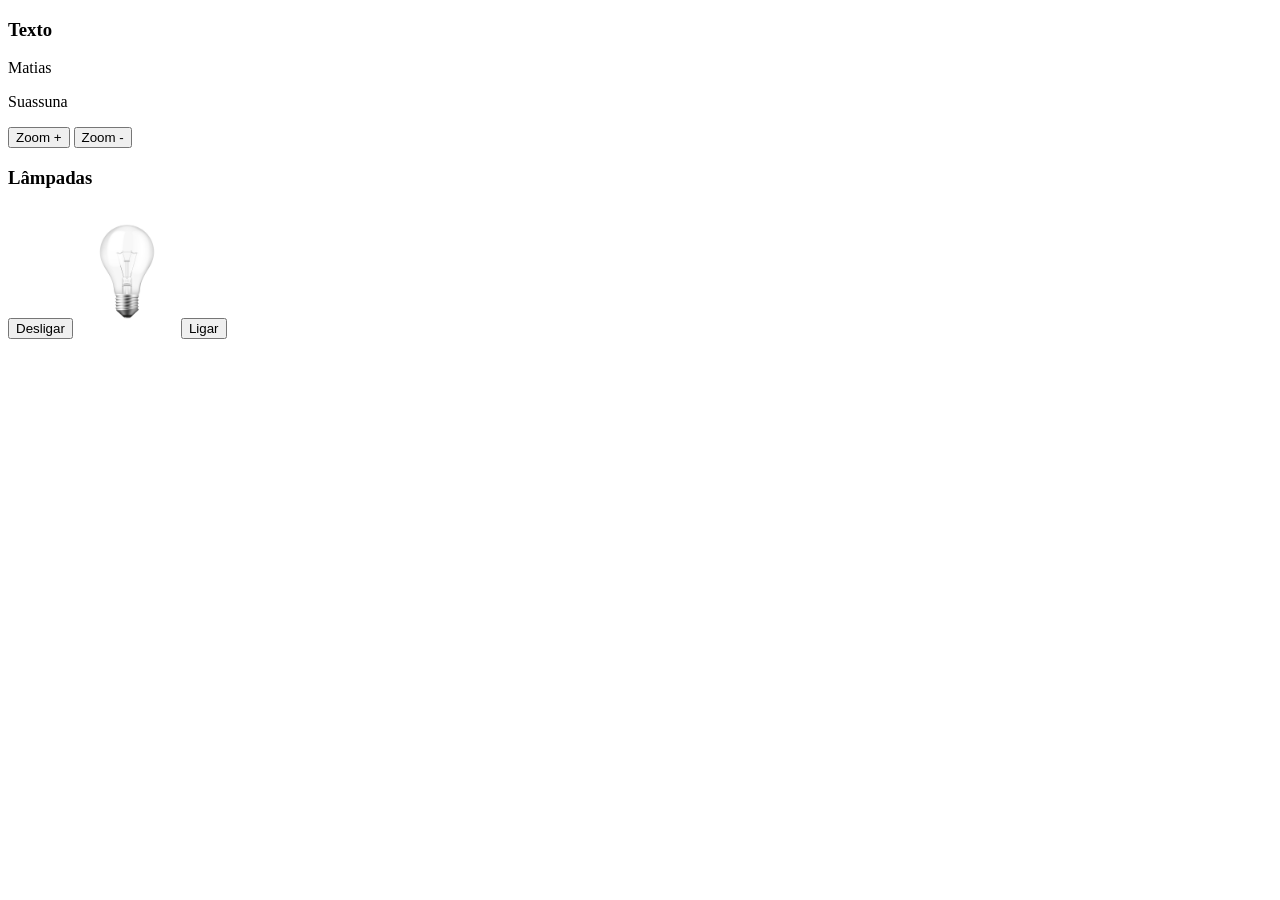
<file: JavaScript/aula01/index.html>
<!DOCTYPE html>
<html lang="en">
<head>
    <meta charset="UTF-8">
    <meta name="viewport" content="width=device-width, initial-scale=1.0">
    <title>Aula01</title>
    <link rel="stylesheet" href="css/style.css">
</head>
<body>
    <h3>Texto</h3>
    <p id="demo" >Matias</p>
    <p>Suassuna</p>
    <button onclick="aumentar()" >Zoom +</button>
    <button onclick="diminuir()" >Zoom -</button>

    <h3>Lâmpadas</h3>
    <button onclick="desligar()" >Desligar</button>
    <img id="lampada"  src="img/vector-isolated-realistic-light-bulb-white/41931.jpg" alt="">
    <button onclick="ligar()" >Ligar</button>
</body>
<script src="js/script.js" ></script>
</html>
</file>
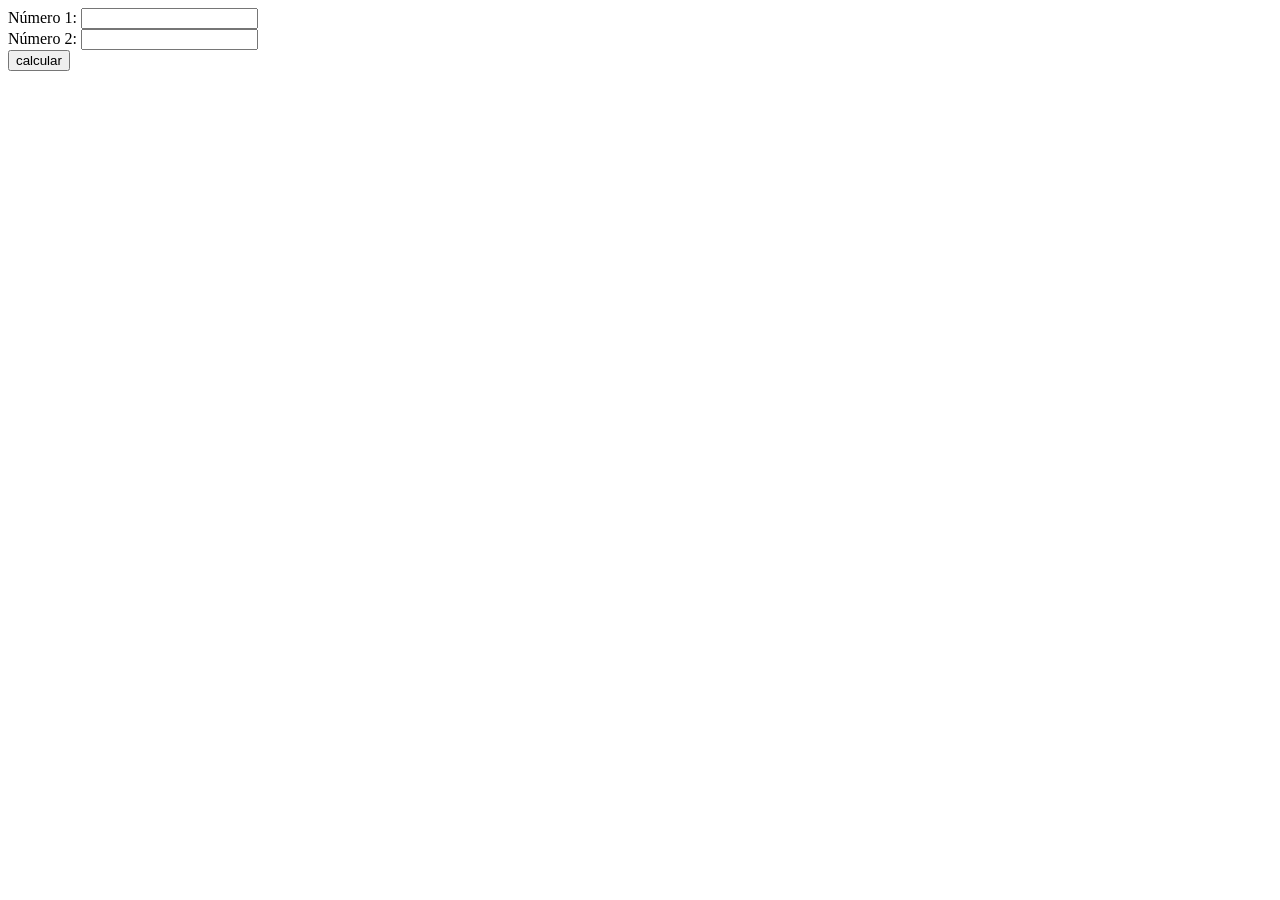
<file: JavaScript/aula02/index.html>
<!DOCTYPE html>
<html lang="pt-br">
<head>
    <meta charset="UTF-8">
    <meta name="viewport" content="width=device-width, initial-scale=1.0">
    <title>aula02</title>
    <link rel="stylesheet" href="css/style.css">
</head>
<body>
    <form>
        <label>Número 1:</label>
        <input type="number" id="num1" /><br>
        <label>Número 2:</label>
        <input type="number" id="num2" /><br>
        
    </form>
    <button onclick="calcular()">calcular</button>
    <P id="resultado" ></P>
</body>
<script>
      function calcular(){
          let num1 = Number(document.getElementById("num1").value);
          let num2 = Number(document.getElementById("num2").value);
          let soma = num1 * num2;
          document.getElementById("resultado").innerHTML = soma;
          
 }

</script>
</html>
</file>
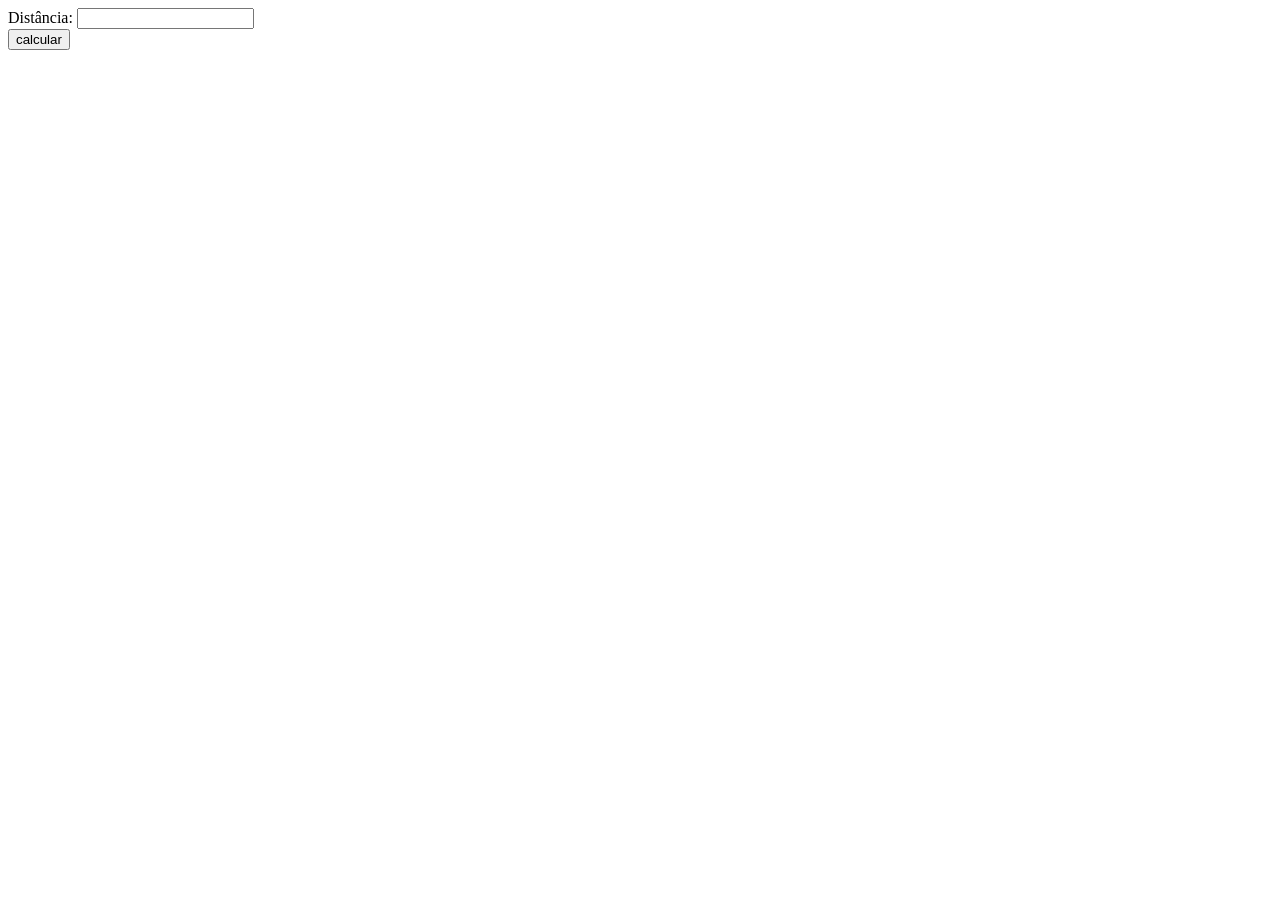
<file: JavaScript/desafio2/index.html>
<!DOCTYPE html>
<html lang="pt-br">
<head>
    <meta charset="UTF-8">
    <meta name="viewport" content="width=device-width, initial-scale=1.0">
    <title>Desafio2</title>
</head>
<body>
    <form>
        <label>Distância:</label>
        <input type="number" id="dis" /><br>
        
        
        
        
    </form>
    <button onclick="calcular()">calcular</button>
        <P id="resultado" ></P>
</body>
<script>
      function calcular(){
          let dis = Number(document.getElementById("dis").value);
          let frete = 0;

          if(dis <= 100  * 1.50 ){
                frete = dis * 1.5;
          }
          
          else{
            frete = dis * 1.2;
          }
          document.getElementById("resultado").innerHTML = "O valor do frete é R$"+frete;
          
 }

</script>
</html>
</file>
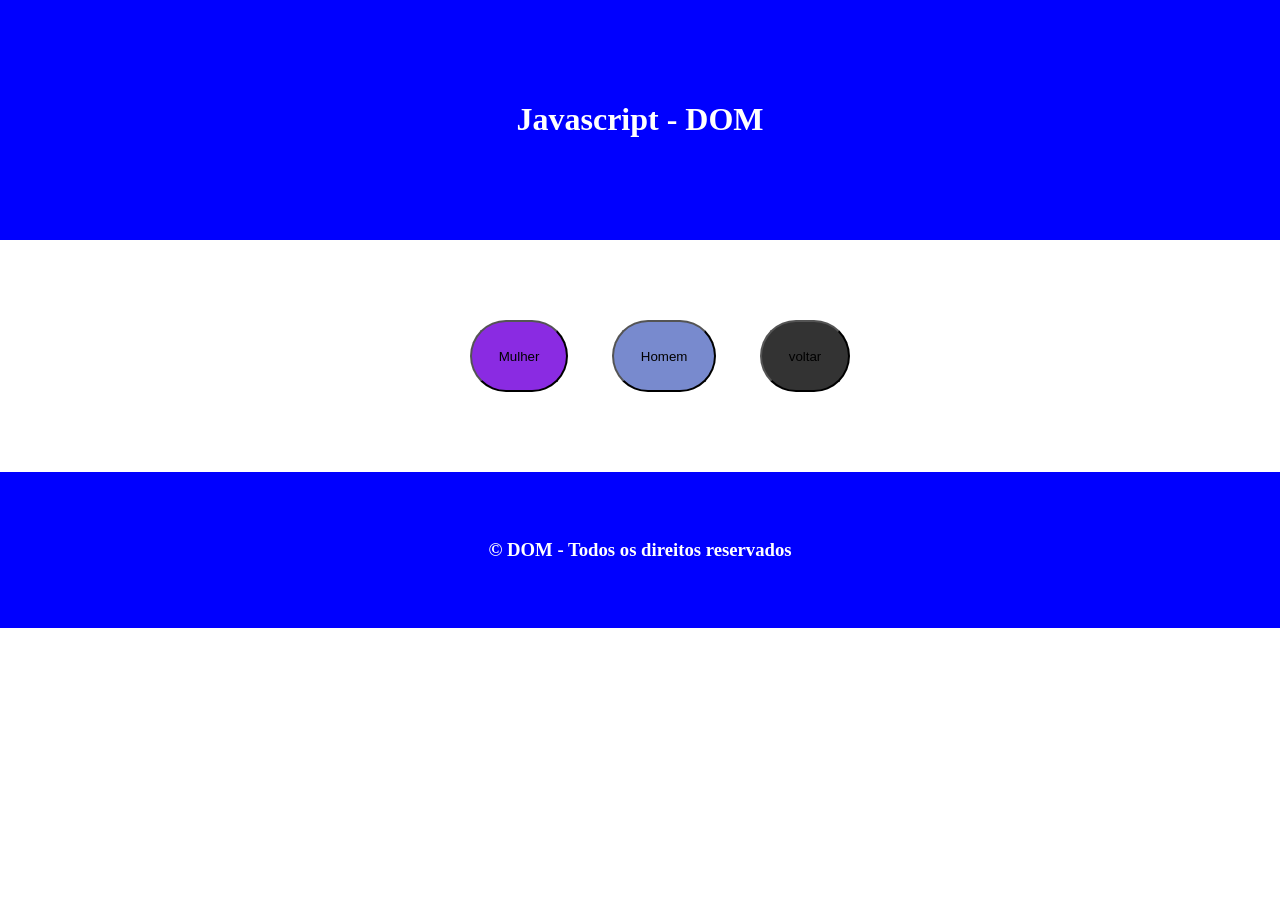
<file: aula2/mh.html>
<!DOCTYPE html>
<html lang="en">
<head>
    <meta charset="UTF-8">
    <meta name="viewport" content="width=device-width, initial-scale=1.0">
    <title>DOM</title>
    <link rel="stylesheet" href="css/style.css">
</head>
<body>
    <header id="header">
        <h1>Javascript  - DOM</h1>
    </header>
    <main>
        <button id="btnMulher" >Mulher</button>
        <button id="btnHomem" >Homem</button>
        <button id="voltar" >voltar</button>
    </main>
    <footer id="footer" >
        <h3>&copy; DOM - Todos os direitos reservados</h3>
    </footer>
</body>
<script src="js/script.js" ></script>
</html>
</file>
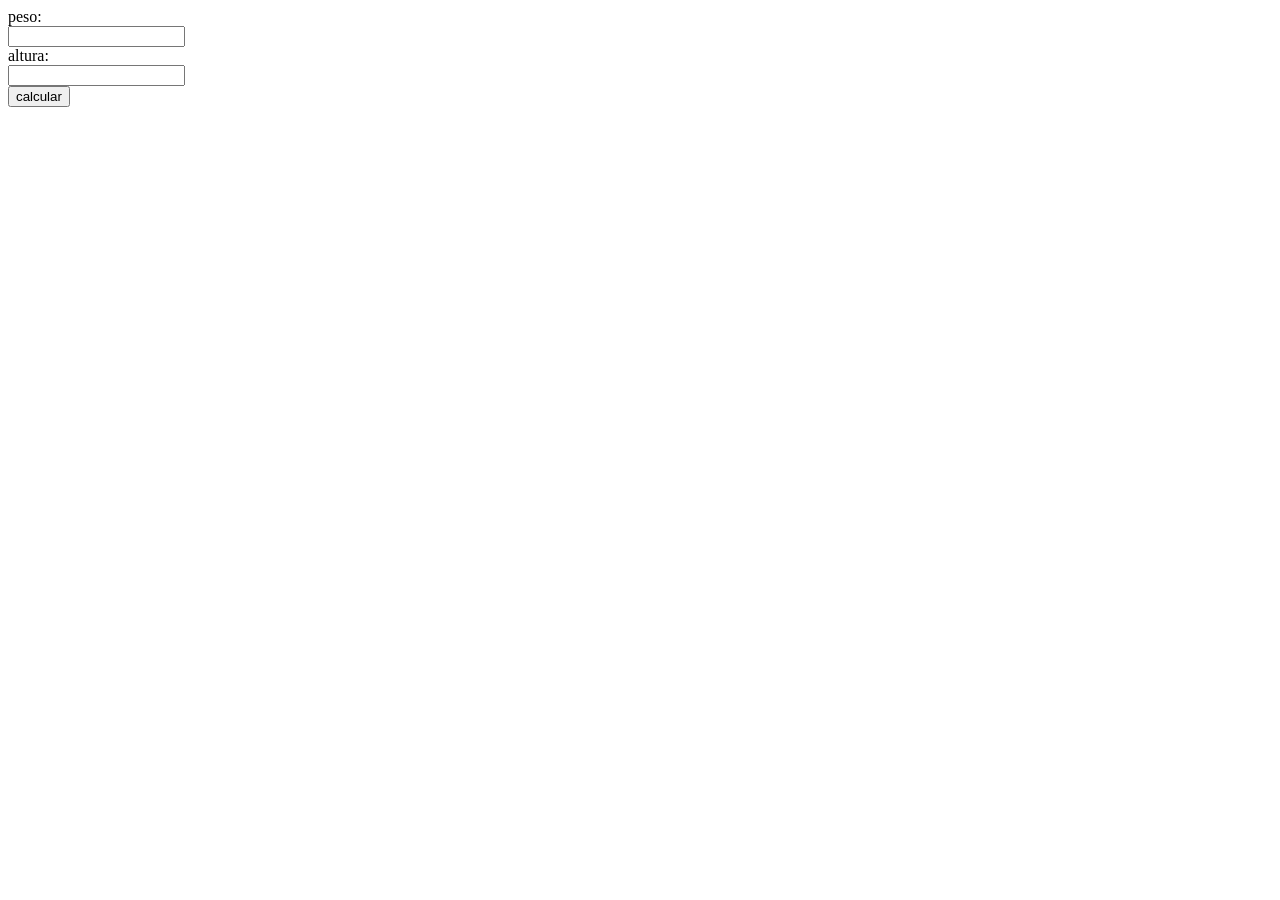
<file: JavaScript/aula03/atividade3.html>
<!DOCTYPE html>
<html lang="en">
<head>
    <meta charset="UTF-8">
    <meta name="viewport" content="width=device-width, initial-scale=1.0">
    <title>atividade3</title>
</head>
<body>
    <form>
        <label>peso:</label>
        <br><input type="number" id="peso" /><br>
        <label>altura:</label>
        <br><input type="number" id="altura" /><br>
       
        
    </form>
    <button onclick="calcular()">calcular</button>
    <P id="resultado" ></P>

</body>
<script>
    function calcular(){
        let peso = Number(document.getElementById("peso").value);
        let altura = Number(document.getElementById("altura").value);        
        let resultado = document.getElementById("resultado");
       
        let imc = peso / (altura * altura);
        if (imc <= 18.6){
               resultado.innerHTML = "seu IMC é: "+imc.toFixed(2)+"Abaixo do peso";
        }
        else if ((imc >= 18.6) && (imc <= 24.9)){
            resultado.innerHTML = "seu IMC é: "+imc.toFixed(2)+" Peso ideal"; 
        }

        else if ((imc >= 25) && (imc <= 29.9)){
            resultado.innerHTML = "seu IMC é: "+imc.toFixed(2)+" Levemente acima do peso";
        }
        else if ((imc >= 30) && (imc <= 34.9)){
            resultado.innerHTML = "seu IMC é: "+imc.toFixed(2)+" Obesidade Grau 1";
        }
        else if ((imc >= 35) && (imc <= 40.0)){
            resultado.innerHTML = "seu IMC é: "+imc.toFixed(2)+" Obesidade Grau 2";
        }
        else{
            resultado.innerHTML = "seu IMC é: "+imc.toFixed(2)+" Obesidade Grau 3";
        }

        }

</script>
</html>
</file>
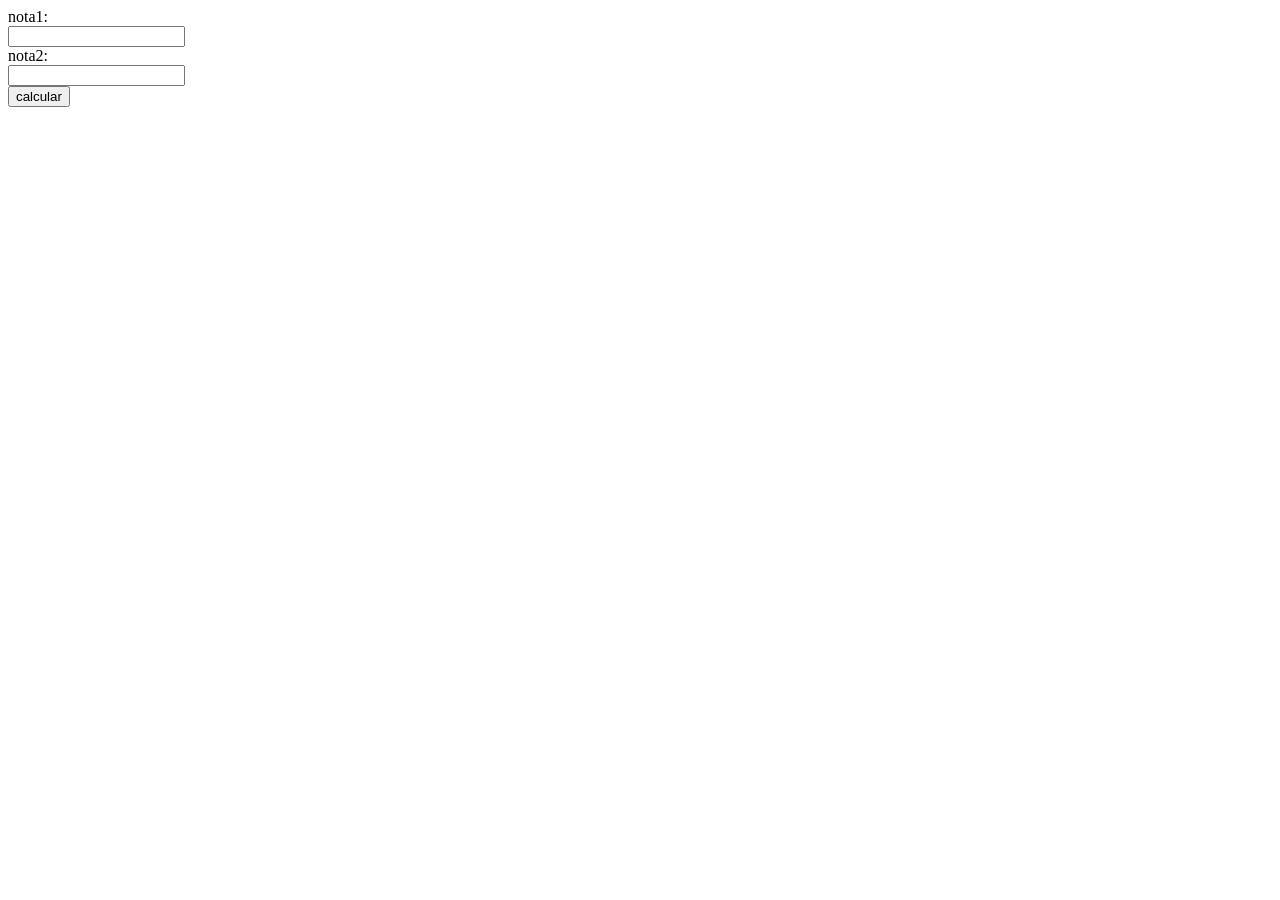
<file: JavaScript/aula03/atividade4.html>
<!DOCTYPE html>
<html lang="pt-br">

<head>
    <meta charset="UTF-8">
    <meta name="viewport" content="width=device-width, initial-scale=1.0">
    <title>atividade4</title>
</head>

<body>
    <form>
        <label>nota1:</label>
        <br><input type="number" id="nota1" /><br>
        <label>nota2:</label>
        <br><input type="number" id="nota2" /><br>


    </form>
    <button onclick="calcular()">calcular</button>
    <P id="resultado"></P>
</body>
<script>
    function calcular() {
        let nota1 = Number(document.getElementById("nota1").value);
        let nota2 = Number(document.getElementById("nota2").value);
        let resultado = document.getElementById("resultado");

        let notas = (nota1 + nota2) / 2;
        if (notas >= 7) {
            resultado.innerHTML = "Sua Média é: " + notas.toFixed(2) + "Aprovado";
        }
        else if ((notas < 7) && (notas >= 5)) {
            resultado.innerHTML = "Sua Média é: " + notas.toFixed(2) + " recuperação";
        }

        else {
            resultado.innerHTML = "Sua Média é: " + notas.toFixed(2) + " Reprovado";
        }

    }

</script>

</html>
</file>
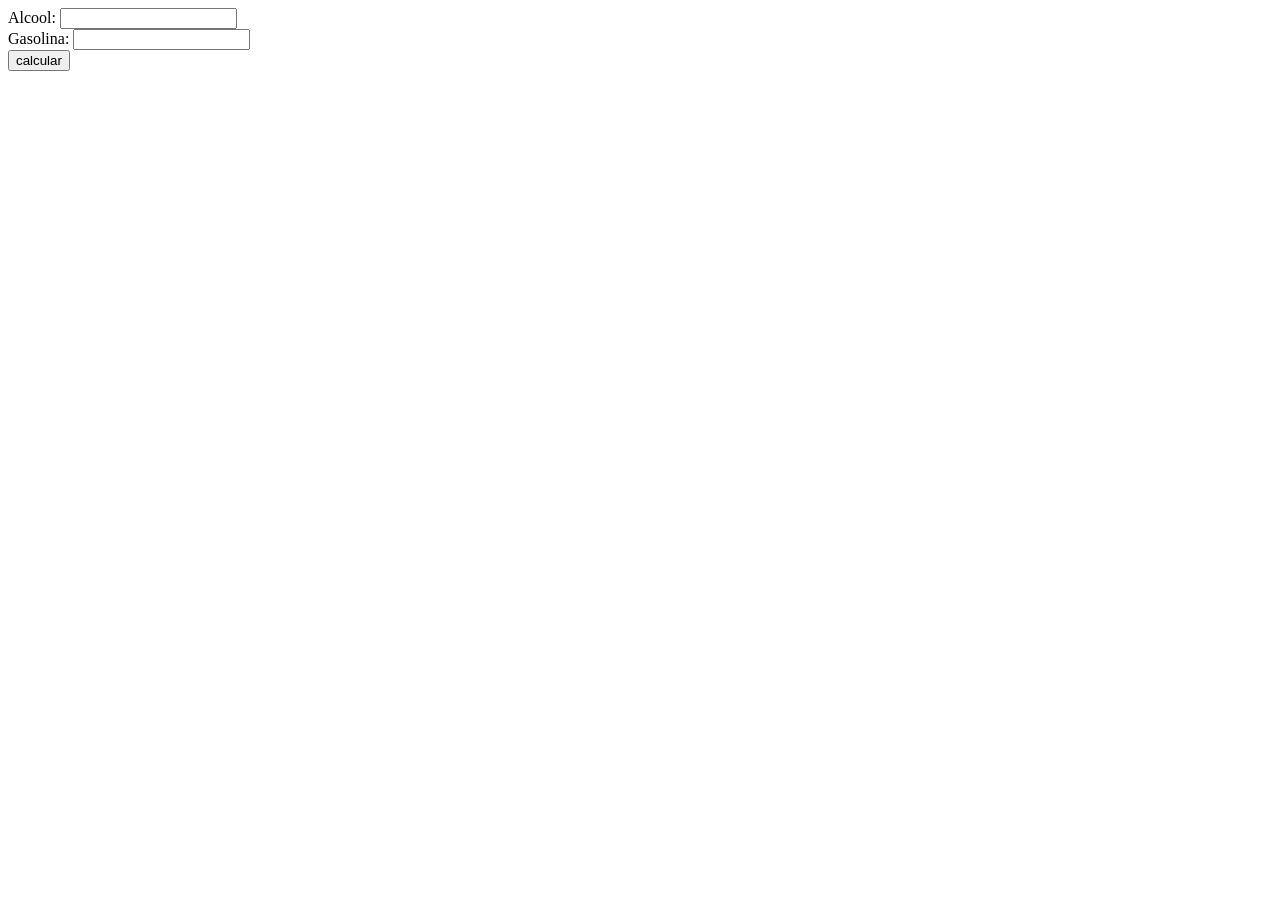
<file: JavaScript/desafio2/desafio2.html>
<!DOCTYPE html>
<html lang="en">
<head>
    <meta charset="UTF-8">
    <meta name="viewport" content="width=device-width, initial-scale=1.0">
    <title>Desafio3</title>
</head>
<body>
    <form>
        <label>Alcool:</label>
        <input type="number" id="alcool" /><br>
        <label>Gasolina:</label>
        <input type="number" id="gasolina" /><br>
        
        </form>
        <button onclick="calcular()">calcular</button>
        <P id="resultado" ></P>
</body>
<script>
    function calcular(){
        let alcool = Number(document.getElementById("alcool").value);
        let gasolina = Number(document.getElementById("gasolina").value);

        if(alcool < (gasolina * 0.7 )){
                alert("compensa abastecer com alcool");
          }
          else{
            alert("compensa abastecer com gasolina");
          }
    }
</script>
</html>
</file>
<file: JavaScript/aula01/css/style.css>
#lampada{
    width: 100px;
}
</file>
<file: JavaScript/aula02/css/style.css>
#lampada{
    width: 100px;
}
</file>
<file: aula2/css/style.css>
body{
    margin: 0;
    padding: 0;
}

header{
    background-color: blue;
    padding: 5em;
    text-align: center;
    color: white;
}
footer{
    background-color: blue;
    padding: 3em;
    text-align: center;
    color: white;
}
main{
    text-align: center;
    margin-top: 5em;
    margin-bottom: 5em;
}
#btnHomem{
background-color: rgb(120, 138, 206);
padding: 2em;
border-radius: 4em;
margin-left: 3em;
}
#btnMulher{
background-color: blueviolet;
padding: 2em;
border-radius: 4em;
margin-left: 3em;
}
#voltar{
    background-color: rgb(51, 51, 51);
    padding: 2em;
    border-radius: 4em;
    margin-left: 3em; 
}
</file>
